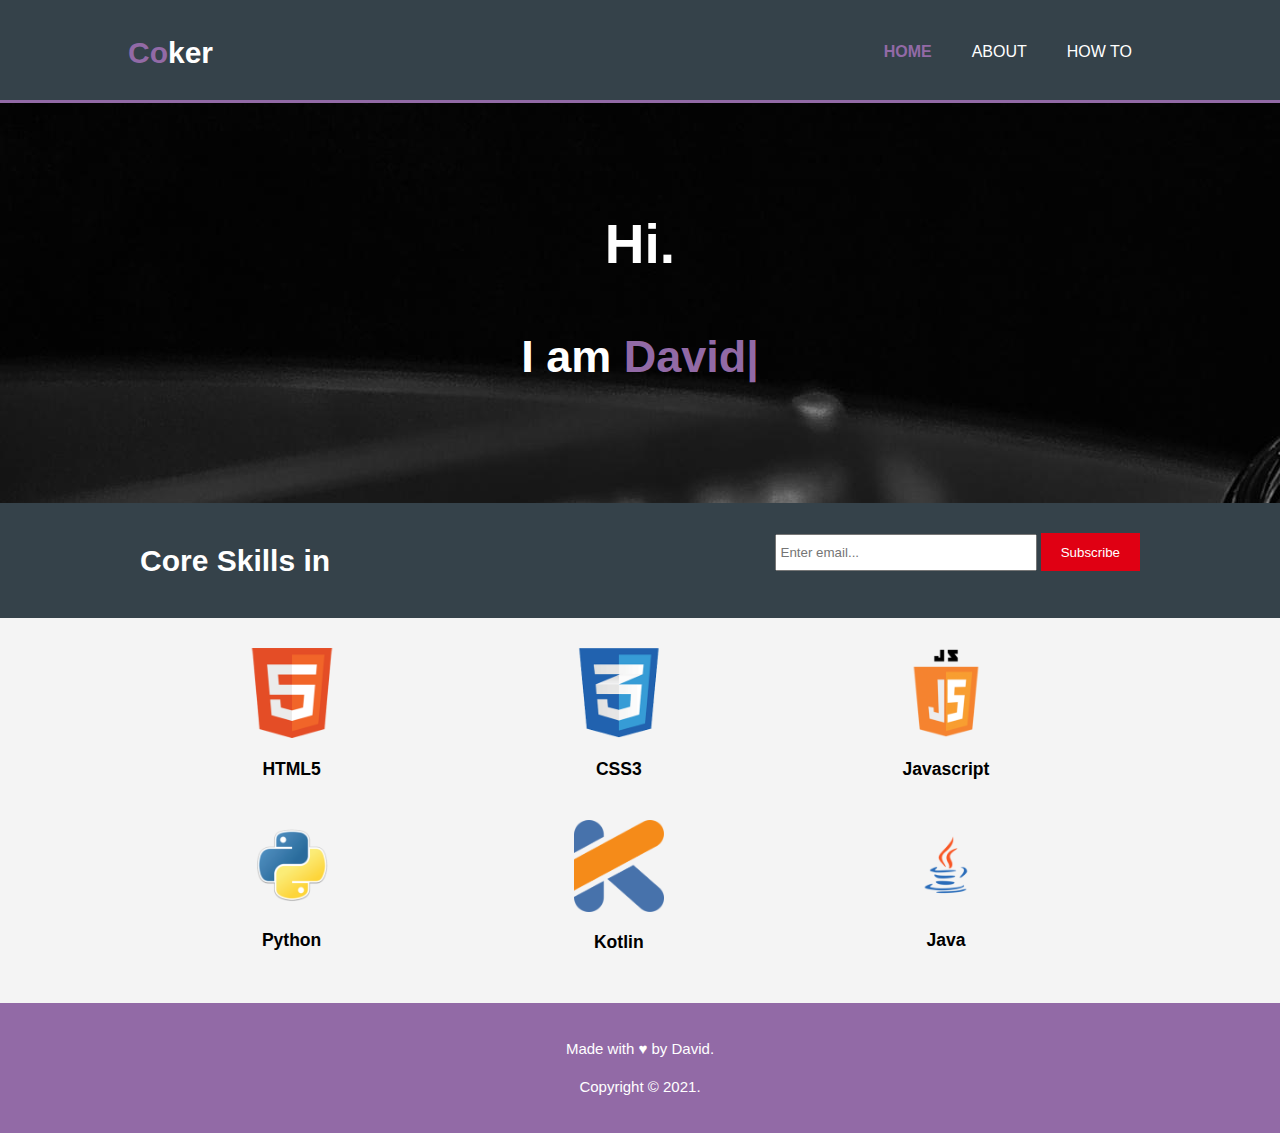
<file: david_coker_web_project/index.html>
<!DOCTYPE html>
<html lang="en" dir="ltr">
  <head>
    <meta charset="utf-8">
    <meta name="viewport" content="width=device-width">
    <meta name="description" content="David Coker's Portfolio">
    <meta name="keywords" content="  davidcoker, David Coker, .netlify.app, davidcoker.netlify.app">
    <meta name="author" content=" Trevor David Coker">
    <title> David Coker | Welcome </title>
    <link rel="shortcut icon" href="./images/david_coker_favicon.ico" type="image/x-icon">
    <link rel="icon" href="./images/david_coker_favicon.ico" type="image/x-icon">
    <link rel="stylesheet" href="./css/style.css">
  </head>
  <body>
    <header>
    <div class="container">
    <div id="branding">
      <h1><span class="highlight">Co</span>ker</h1>
    </div>
    <nav>
      <ul>
        <li class="current"><a href="index.html">Home</a></li>
        <li><a href="about.html">About</a></li>
        <li><a href="how_to.html">How To</a></li>
      </ul>
    </nav>
    </div>
    </header>

     <section id="showcase">
       <div class="container">
         <h1>Hi.</h1>
         <h2>I am <span class="whoisdavid"></span></h2>
       </div>
     </section>

     <section id="newsletter">
       <div class="container">
         <h1>Core Skills in</h1>
         <form action="POST" data-netlify="true">
           <input type="email" placeholder="Enter email...">
           <button type="submit" class="button_1">Subscribe</button>
         </form>
       </div>
     </section>

     <section id="boxes">
       <div class="container">
         <div class="box">
           <img src="./images/logo_html.png" alt="HTML5 Logo"/>
           <h3>HTML5</h3>
         </div>

         <div class="box">
           <img src="./images/logo_css.png" alt="CSS3 Logo"/>
           <h3>CSS3</h3>
         </div>

         <div class="box">
           <img src="./images/logo_javascript.png" alt="Javascript Logo"/>
           <h3>Javascript</h3>
         </div>

         <div class="box">
           <img src="./images/logo_python.png" alt="Python Logo"/>
           <h3>Python</h3>
         </div>

         <div class="box">
           <img src="./images/logo_kotlin.png" alt="Kotlin Logo"/>
           <h3>Kotlin</h3>
         </div>

         <div class="box">
           <img src="./images/logo_java.png" alt="Java Logo"/>
             <h3>Java</h3>
         </div>

       </div>
     </section>

     <footer>
       <p>Made with &hearts; by David.</p>
       <p>Copyright &copy; 2021.</p>
     </footer>
     <script src="./scripts/lines.js"></script>
     <script>
       var typed = new Typed('.whoisdavid', {
         strings: [
         "David Coker.",
         "a Developer.",
         "a Designer.",
         "a Creative Thinker.",
         "a Problem Solver.",
         "Proactive.",
         ],
         typeSpeed: 100,
         backSpeed: 70,
            loop: true
       });
     </script>
  </body>
</html>
</file>
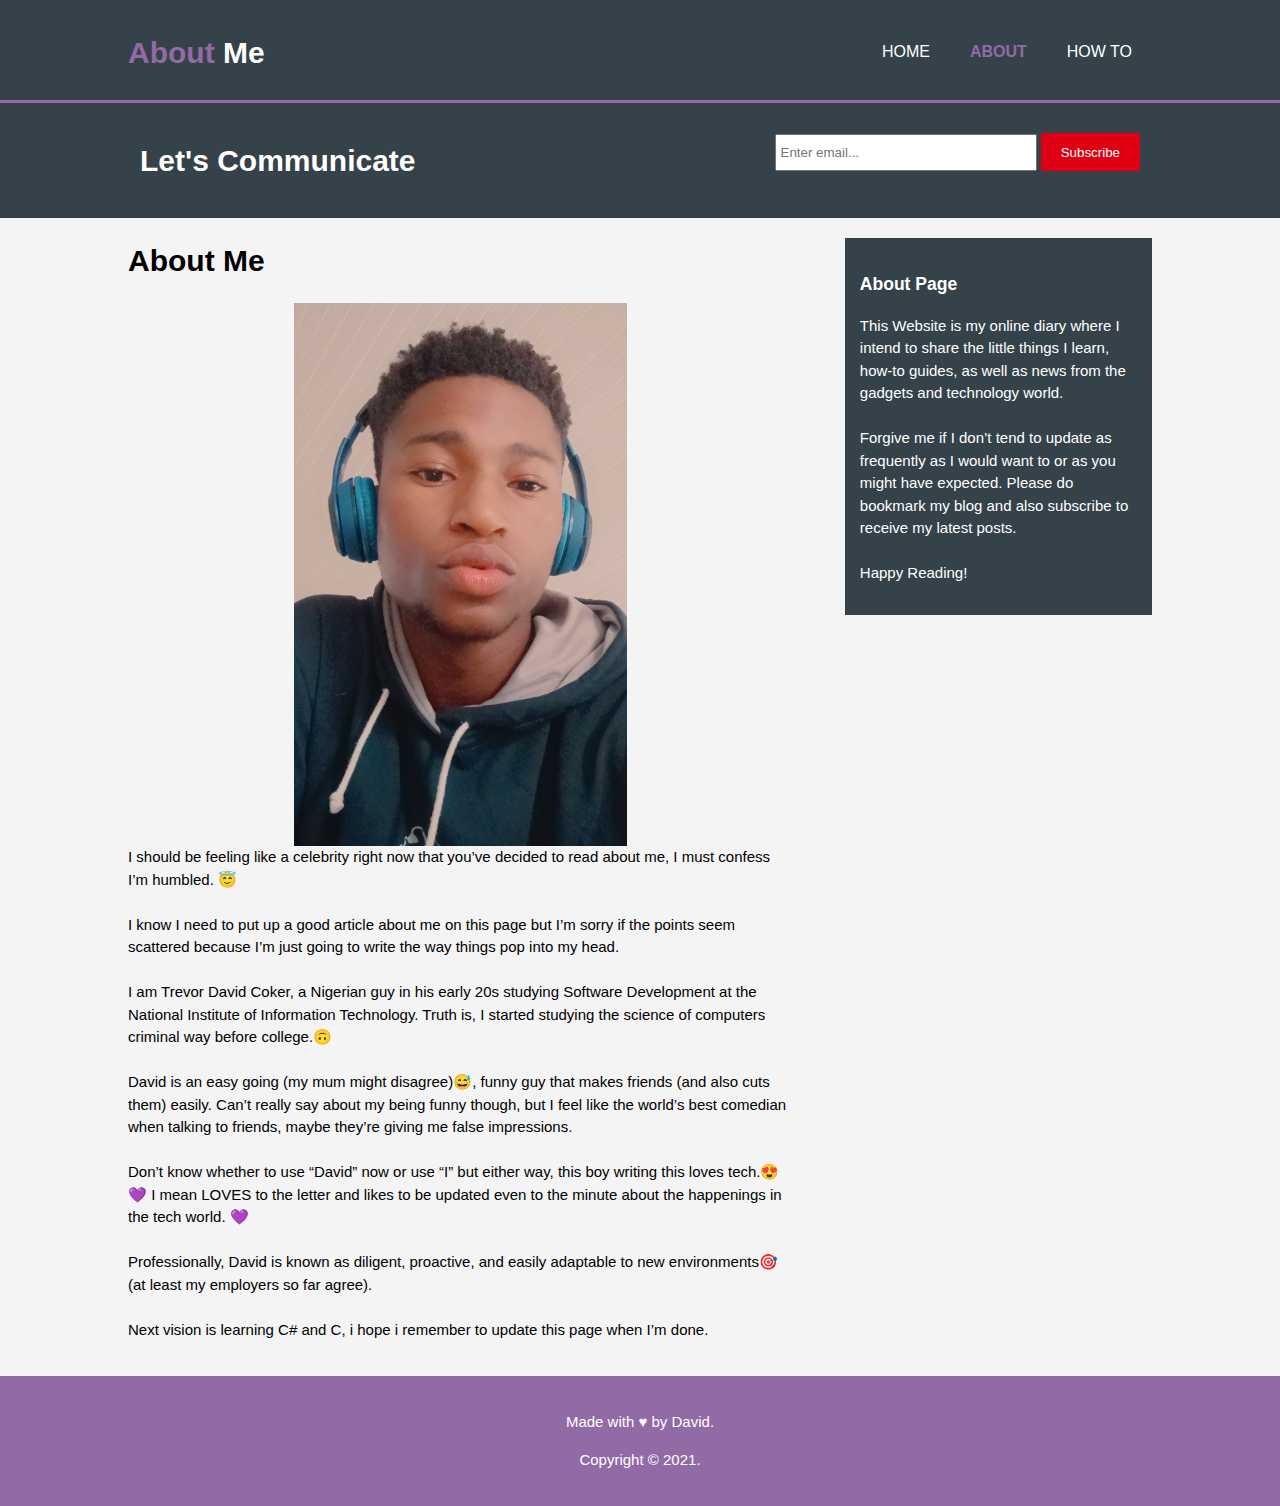
<file: david_coker_web_project/about.html>
<!DOCTYPE html>
<html lang="en" dir="ltr">
  <head>
    <meta charset="utf-8">
    <meta name="viewport" content="width=device-width">
    <meta name="description" content="My Web Design Template">
    <meta name="keywords" content="  Web Design, Portfolio, Project, Template">
    <meta name="author" content="Trevor David Coker">
    <title> David Coker | About </title>
      <link rel="stylesheet" href="./css/style.css">
  </head>
  <body>
    <header>
    <div class="container">
    <div id="branding">
      <h1><span class="highlight">About</span> Me</h1>
    </div>
    <nav>
      <ul>
        <li><a href="index.html">Home</a></li>
        <li class="current"><a href="about.html">About</a></li>
        <li><a href="how_to.html">How To</a></li>
      </ul>
    </nav>
    </div>
    </header>

     <section id="newsletter">
       <div class="container">
         <h1>Let's Communicate</h1>
         <form>
           <input type="email" placeholder="Enter email...">
           <button type="submit" class="button_1">Subscribe</button>
         </form>
       </div>
     </section>

     <section id="main">
       <div class="container">
        <article id="main-col">
          <h1 class="page-title">About Me</h1>
          <img src="./images/mypic_1.jpg" alt="profile picture">
          <p">
            I should be feeling like a celebrity right now that you’ve decided to read about me,
            I must confess I’m humbled. &#128519; <br> <br>
            I know I need to put up a good article about me on this page but I’m sorry if the points seem scattered
            because I’m just going to write the way things pop into my head. <br><br>
            I am Trevor David Coker, a Nigerian guy in his early 20s studying Software Development at the National Institute of Information Technology.
            Truth is, I started studying the science of computers criminal way before college.&#128579; <br><br>
            David is an easy going (my mum might disagree)&#128517;, funny guy that makes friends (and also cuts them) easily.
            Can’t really say about my being funny though, but I feel like the world’s best comedian when talking to friends, maybe they’re giving me false impressions. <br><br>
            Don’t know whether to use “David” now or use “I” but either way, this boy writing this loves tech.&#128525;&#128156;
            I mean LOVES to the letter and likes to be updated even to the minute about the happenings in the tech world. &#128156; <br><br>
            Professionally, David is known as diligent, proactive, and easily adaptable to new environments&#127919; (at least my employers so far agree). <br><br>
            Next vision is learning C# and C, i hope i remember to update this page when I’m done.
          </p>
        </article>

        <aside id="sidebar">
          <div class="dark">
           <h3>About Page</h3>
           <p>
             This Website is my online diary where I intend to share the little things I learn, how-to guides, as well as news from the gadgets and technology world. <br><br> Forgive me if I don’t tend to update as frequently as I would want to or as you might have expected.
             Please do bookmark my blog and also subscribe to receive my latest posts. <br><br>
             Happy Reading!
           </p>
          </div>
        </aside>
       </div>
     </section>

     <footer>
       <p>Made with &hearts; by David.</p>
       <p>Copyright &copy; 2021.</p>
     </footer>
  </body>
</html>
</file>
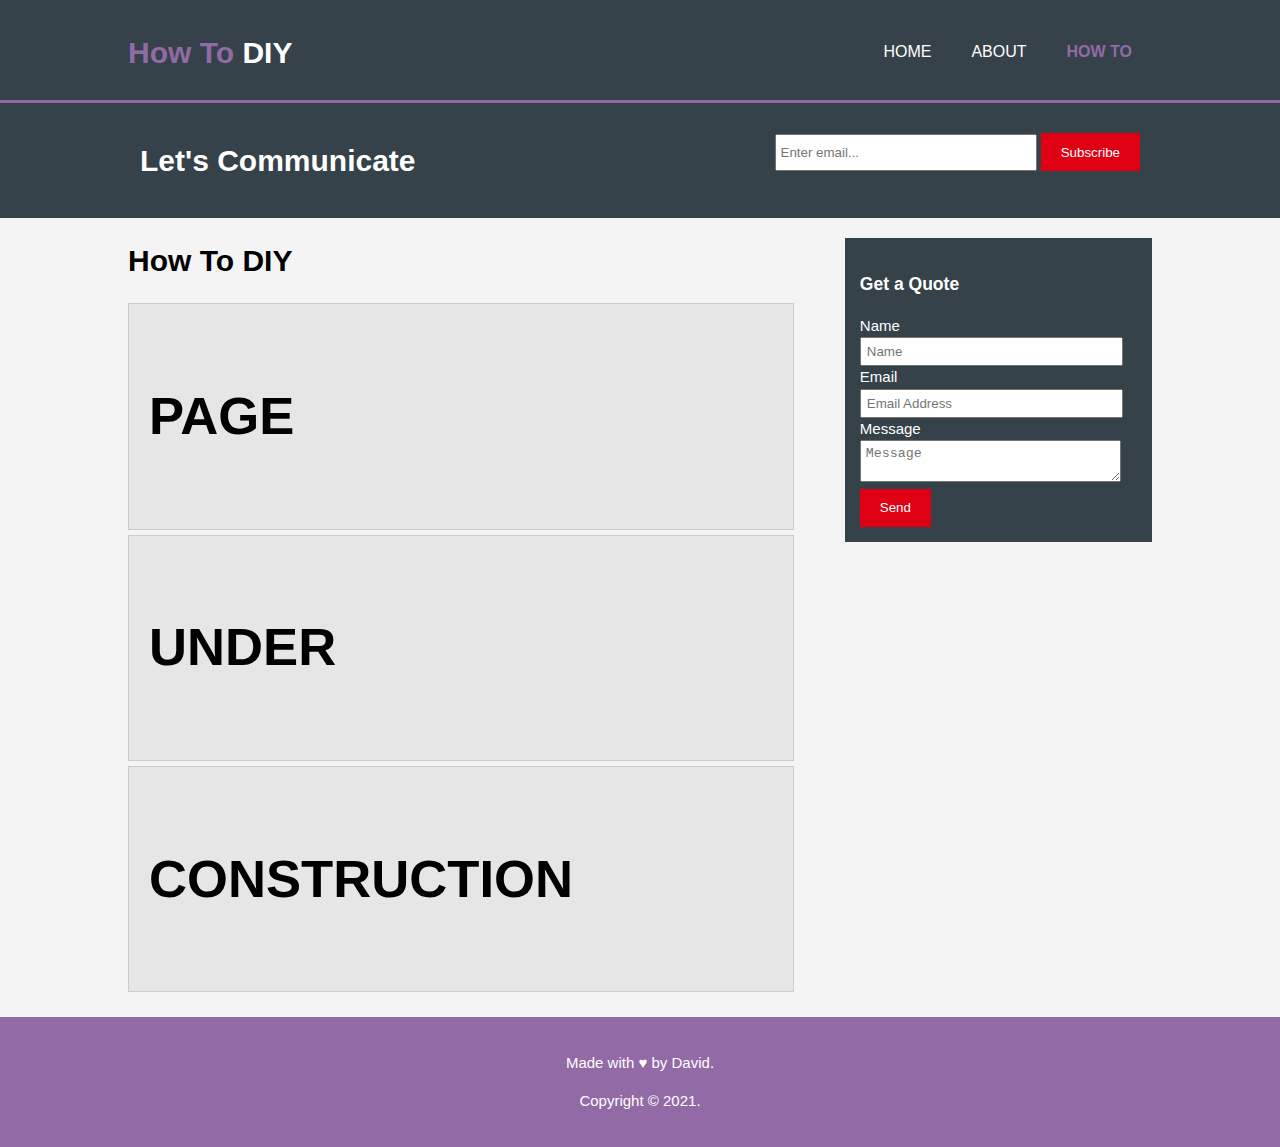
<file: david_coker_web_project/how_to.html>
<!DOCTYPE html>
<html lang="en" dir="ltr">
  <head>
    <meta charset="utf-8">
    <meta name="viewport" content="width=device-width">
    <meta name="description" content="My Web Design Template">
    <meta name="keywords" content="  Web Design, Portfolio, Project, Template">
    <meta name="author" content="Trevor David Coker">
    <title> David Coker | How To </title>
      <link rel="stylesheet" href="./css/style.css">
  </head>
  <body>
    <header>
    <div class="container">
    <div id="branding">
      <h1><span class="highlight">How To</span> DIY</h1>
    </div>
    <nav>
      <ul>
        <li><a href="index.html">Home</a></li>
        <li><a href="about.html">About</a></li>
        <li class="current"><a href="how_to.html">How To</a></li>
      </ul>
    </nav>
    </div>
    </header>

     <section id="newsletter">
       <div class="container">
         <h1>Let's Communicate</h1>
         <form>
           <input type="email" placeholder="Enter email...">
           <button type="submit" class="button_1">Subscribe</button>
         </form>
       </div>
     </section>

     <section id="main">
       <div class="container">
        <article id="main-col">
          <h1 class="page-title">How To DIY</h1>
          <ul id="how_to">
            <li>
              <h3>PAGE</h3>
            </li>

            <li>
              <h3>UNDER</h3>
            </li>

            <li>
              <h3>CONSTRUCTION</h3>
            </li>
          </ul>
        </article>

        <aside id="sidebar">
          <div class="dark">
           <h3>Get a Quote</h3>
           <form class="quote">
             <div>
               <label>Name</label> <br>
               <input type="text" placeholder="Name">
             </div>

             <div>
               <label>Email</label> <br>
               <input type="email" placeholder="Email Address">
             </div>

             <div>
               <label>Message</label> <br>
               <textarea placeholder="Message"></textarea>
             </div>
             <button class="button_1" type="submit">Send</button>
           </form>
          </div>
        </aside>
       </div>
     </section>

     <footer>
       <p>Made with &hearts; by David.</p>
       <p>Copyright &copy; 2021.</p>
     </footer>
  </body>
</html>
</file>
<file: david_coker_web_project/css/style.css>
body{
  font: 15px/1.5 cursive, Helvetica, sans-serif;
  padding: 0;
  margin: 0;
  background-color: #f4f4f4;
}

/* Global */
.container{
  width: 80%;
  margin: auto;
  overflow: hidden;
}

.container h2{
  color: #ffffff;
  font-size: 3em;
}

.container h2 span{
  color: #926AA6;
}

ul{
  margin: 0;
  padding: 0;
}

.button_1{
  height: 38px;
  background: #e00013;
  border: 0;
  padding-left: 20px;
  padding-right: 20px;
  color: #ffffff;
}

.dark{
  padding: 15px;
  background: #35424a;
  color: #ffffff;
  margin-top: 10px;
  margin-bottom: 10px;
}

/* Header */
header{
  background: #35424a;
  color: #ffffff;
  padding-top: 30px;
  min-height: 70px;
  border-bottom: #926AA6 3px solid;
}

header a{
  color: #ffffff;
  text-decoration: none;
  text-transform: uppercase;
  font-size: 16px;
}

header li{
  float: left;
  display: inline;
  padding: 0 20px 0 20px;
}

header #branding{
  float: left;
}

header #branding h1{
  margin: 0;
}

header nav{
  float: right;
  margin-top: 10px;
}

header .highlight, header .current a{
  color: #926AA6;
  font-weight: bold;
}

header a:hover{
  color: #cccccc;
  font-weight: bold;
}

/* Showcase */
#showcase{
  min-height: 400px;
  background:url('../images/showcase.jpg') no-repeat 0 -20px;
  text-align: center;
  color: #ffffff;
}

#showcase h1{
  margin-top: 100px;
  font-size: 55px;
  margin-bottom: 10px;
}

#showcase p{
  font-size: 20px;
}

/* Newsletter */

#newsletter{
  padding: 15px;
  color: #ffffff;
  background: #35424a;
}

#newsletter h1{
  float: left;
}

#newsletter form{
  float: right;
  margin-top: 15px;
}

#newsletter input[type="email"]{
  padding: 4px;
  height: 25px;
  width: 250px;
}

/* Boxes */

#boxes{
  margin-top: 20px;
}

#boxes .box{
  float: left;
  text-align: center;
  width: 30%;
  padding: 10px;
}

#boxes .box img{
  width: 90px;
}

/* Sidebar */

aside#sidebar{
  float: right;
  width: 30%;
  margin-top: 10px;
}

aside#sidebar .quote input, aside#sidebar .quote textarea{
  width: 90%;
  padding: 5px;
}

/* Main-col */

article#main-col{
  float: left;
  width: 65%;
}

/* How To */

ul#how_to li{
  font-size: 3em;
  list-style: none;
  padding: 20px;
  border: #cccccc solid 1px;
  margin-bottom: 5px;
  background: #e6e6e6;
}

/* Footer */

footer{
  text-align: center;
  padding: 20px;
  margin-top: 20px;
  color: #ffffff;
  background-color: #926AA6;
}

/* Images */

img {
  display: block;
  margin-left: auto;
  margin-right: auto;
  width: 50%;
  max-width: 100%;
  height: auto;
}

/* Media Queries */
@media(max-width: 768px){
  header #branding,
  header nav,
  header nav li,
  #newsletter h1,
  #newsletter form,
  #boxes .box,
  article#main-col,
  aside#sidebar{
    float: none;
    text-align: center;
    width: 100%;
  }

  header{
    padding-bottom: 20px;
  }

  #showcase h1{
    margin-top: 40px;
  }

  #newsletter button, .quote button{
    display: block;
    width: 100%;
  }

  #newsletter form input[type="email"]{
    margin-bottom: 5px;
    width: 100%;
  }
}
</file>
